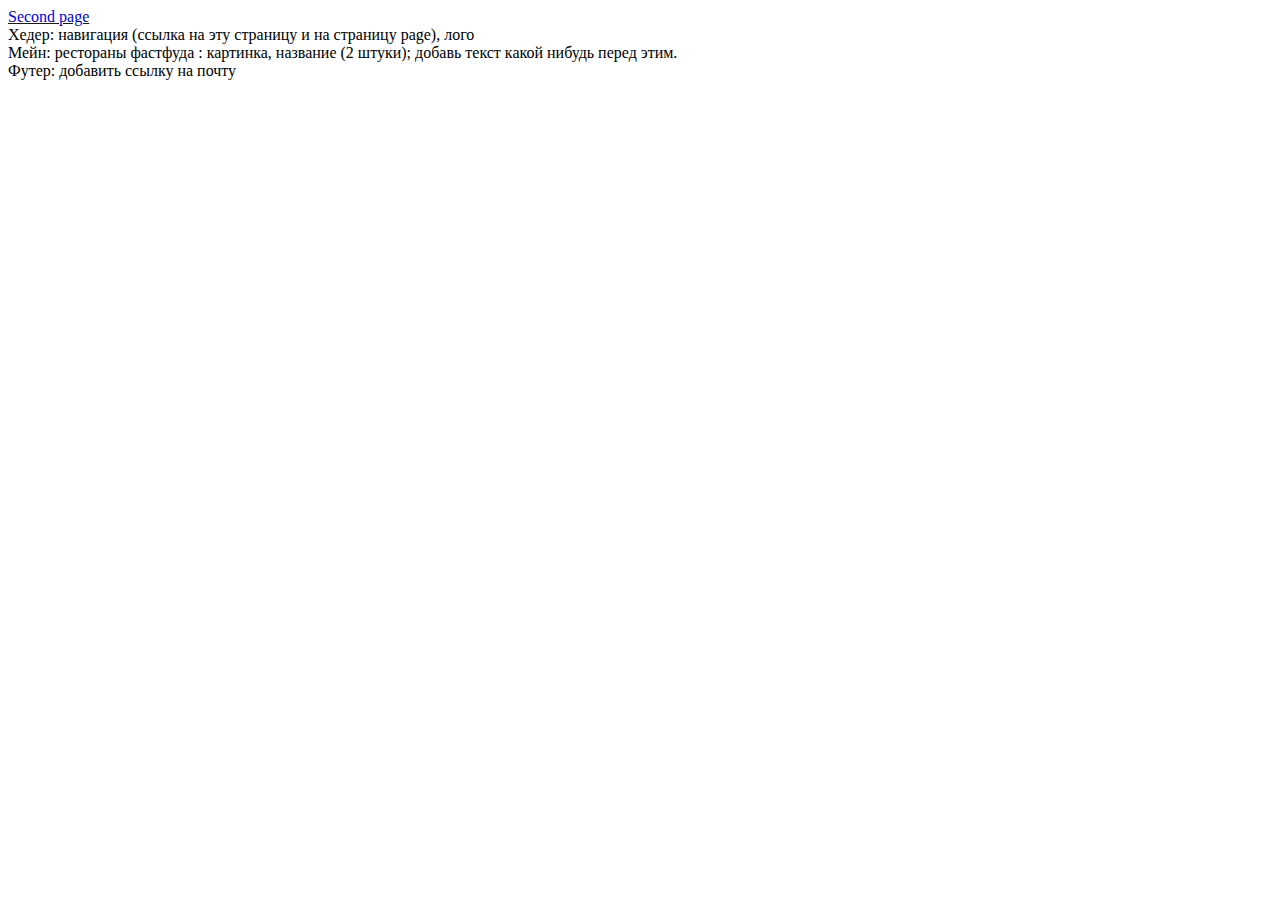
<file: main.html>
<!DOCTYPE html>
<html lang="en">

<head>
    <meta charset="UTF-8">
    <meta http-equiv="X-UA-Compatible" content="IE=edge">
    <meta name="viewport" content="width=device-width, initial-scale=1.0">
    <title>Ресторан Терка</title>
</head>

<body>
    <a href="./page.html">Second page</a>
    <div>Хедер: навигация (ссылка на эту страницу и на страницу page), лого</div>
    <div>Мейн: рестораны фастфуда : картинка, название (2 штуки); добавь текст какой нибудь перед этим.</div>
    <div>Футер: добавить ссылку на почту</div>
</body>

</html>
</file>
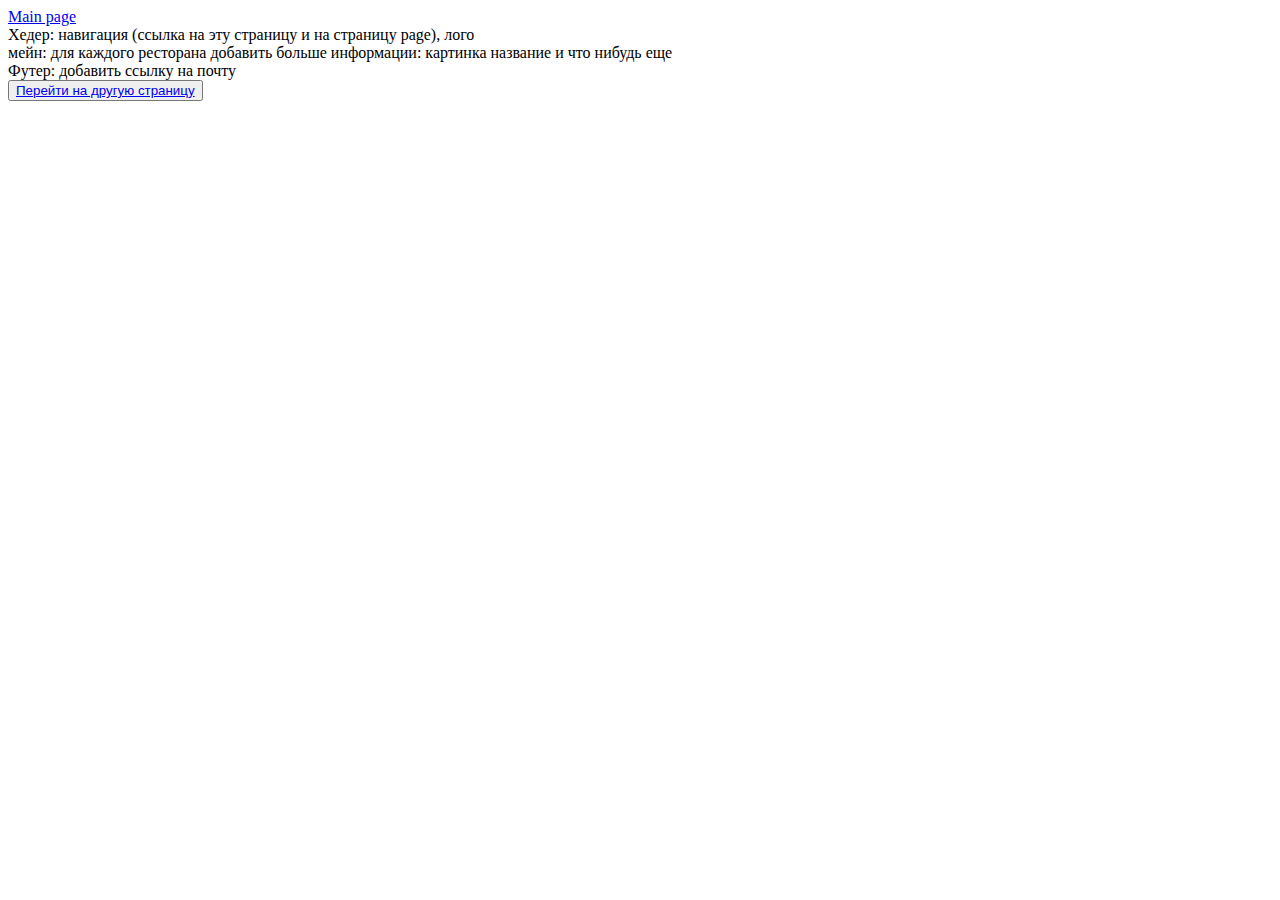
<file: page.html>
<!DOCTYPE html>
<html lang="en">

<head>
    <meta charset="UTF-8">
    <meta http-equiv="X-UA-Compatible" content="IE=edge">
    <meta name="viewport" content="width=device-width, initial-scale=1.0">
    <title>Ресторан Терка</title>
</head>

<body>
    <a href="./main.html">Main page</a>
    <div>Хедер: навигация (ссылка на эту страницу и на страницу page), лого</div>
    <div>мейн: для каждого ресторана добавить больше информации: картинка название и что нибудь еще</div>
    <div>Футер: добавить ссылку на почту</div>

    <button><a href="./main.html">Перейти на другую страницу</a></button>
</body>

</html>
</file>
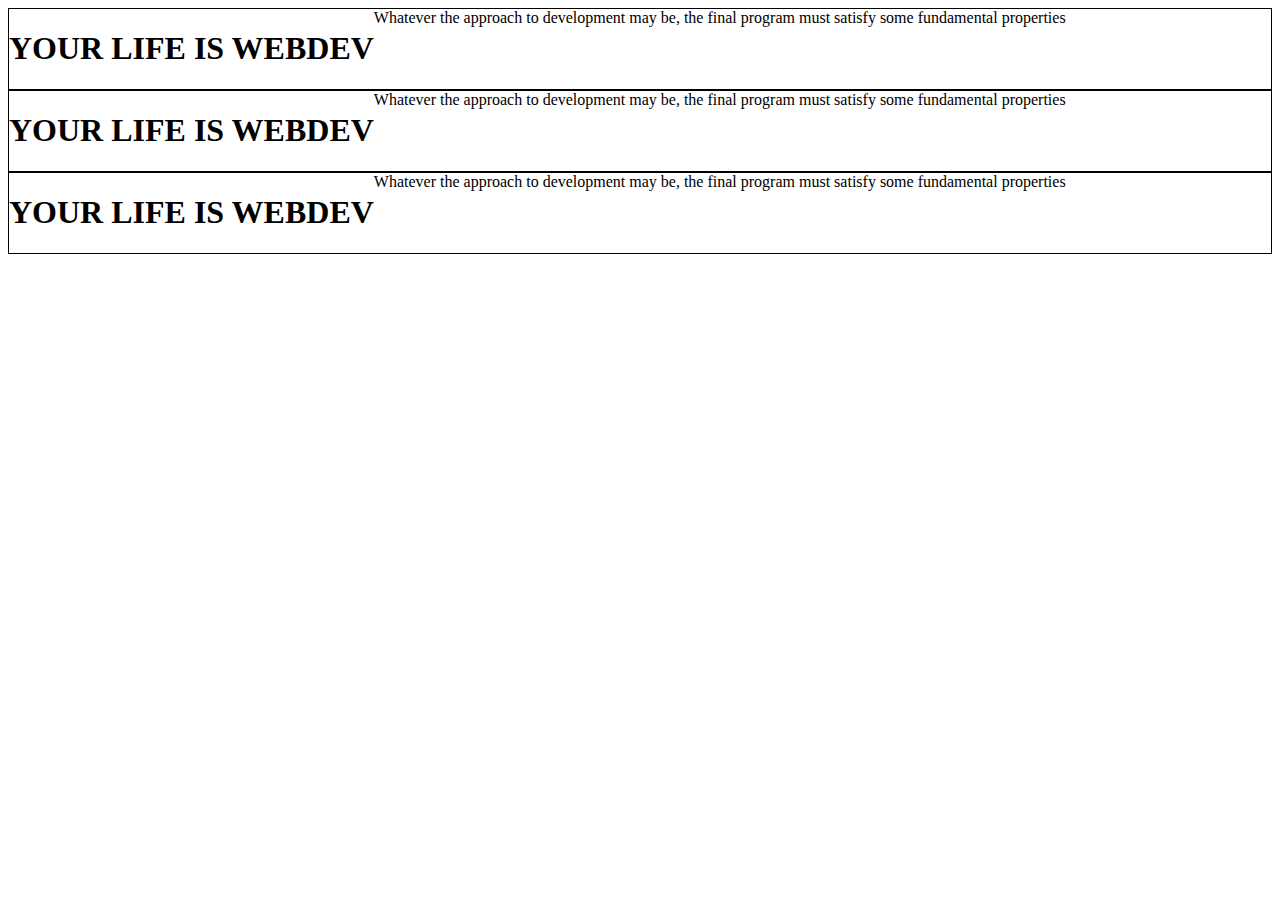
<file: style.html>
<!DOCTYPE html>
<html lang="en">

<head>
    <meta charset="UTF-8">
    <meta http-equiv="X-UA-Compatible" content="IE=edge">
    <meta name="viewport" content="width=device-width, initial-scale=1.0">
    <link rel="stylesheet" href="style.css">
    <title>Test Style</title>
</head>

<body>
    <div class="first_page">
        <h1 class="first_page__title">YOUR LIFE IS WEBDEV</h1>
        <div class="first_page__subtitle">Whatever the approach to development may be, the final program must satisfy some fundamental properties</div>
    </div>

    <div class="first_page">
        <h1 class="first_page__title">YOUR LIFE IS WEBDEV</h1>
        <div class="first_page__subtitle">Whatever the approach to development may be, the final program must satisfy some fundamental properties</div>
    </div>

    <div class="first_page">
        <h1 class="first_page__title">YOUR LIFE IS WEBDEV</h1>
        <div class="first_page__subtitle">Whatever the approach to development may be, the final program must satisfy some fundamental properties</div>
    </div>


</body>

</html>
</file>
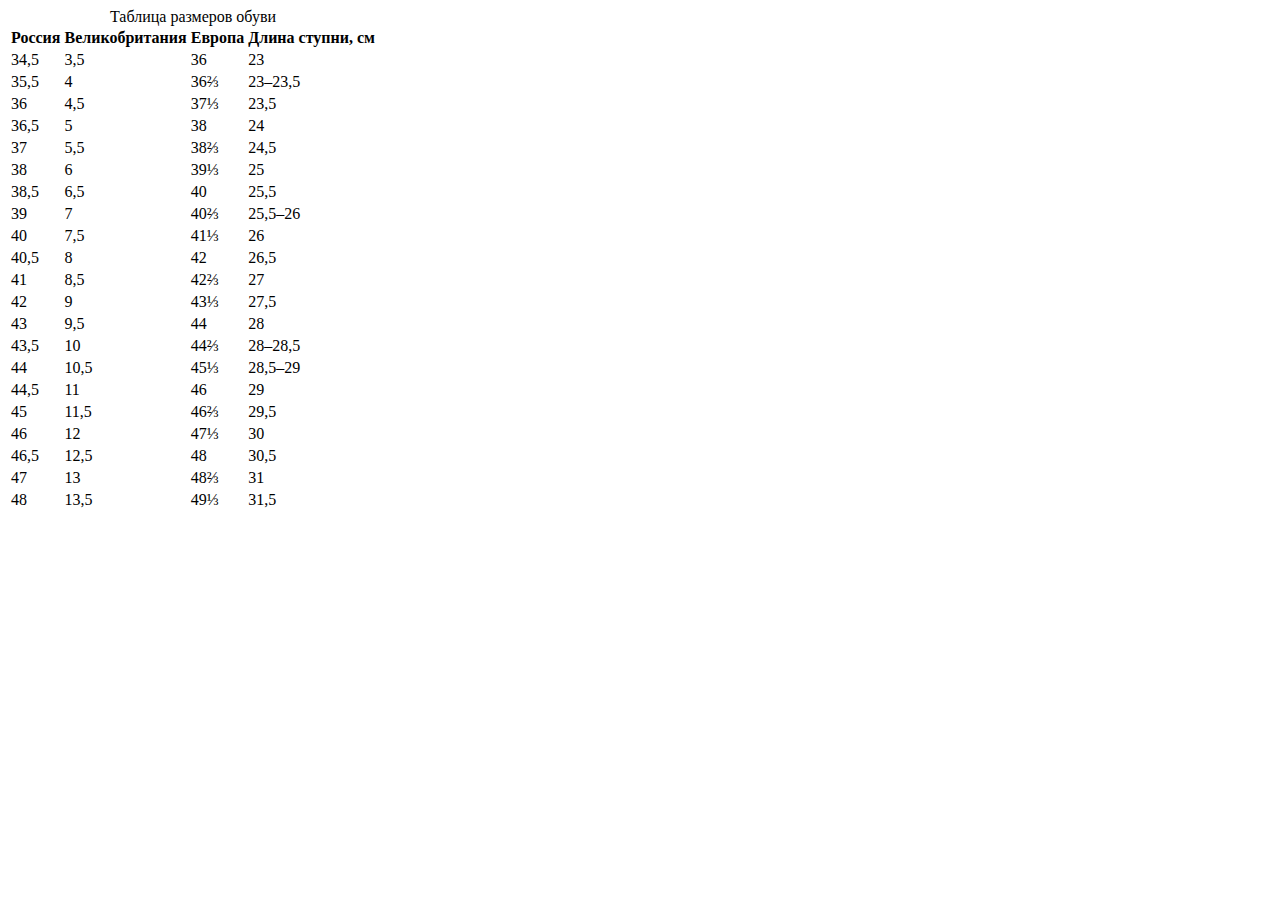
<file: table.html>
<!DOCTYPE html>
<html lang="en">

<head>
    <meta charset="UTF-8">
    <meta http-equiv="X-UA-Compatible" content="IE=edge">
    <meta name="viewport" content="width=device-width, initial-scale=1.0">
    <link rel="stylesheet" href="style.css">
    <title>Document</title>

</head>

<body>
    <table style="color: black;" class="table_one style_dop" id="table_id">
        <caption>Таблица размеров обуви</caption>
        <thead class="red_headline">
            <tr>
                <th>Россия</th>
                <th>Великобритания</th>
                <th>Европа</th>
                <th>Длина ступни, см</th>
            </tr>
        </thead>
        <tbody>
            <tr>
                <td>34,5</td>
                <td>3,5</td>
                <td>36</td>
                <td>23</td>
            </tr>
            <tr>
                <td>35,5</td>
                <td>4</td>
                <td>36⅔</td>
                <td>23–23,5</td>
            </tr>
            <tr>
                <td>36</td>
                <td>4,5</td>
                <td>37⅓</td>
                <td>23,5</td>
            </tr>
            <tr>
                <td>36,5</td>
                <td>5</td>
                <td>38</td>
                <td>24</td>
            </tr>
            <tr>
                <td>37</td>
                <td>5,5</td>
                <td>38⅔</td>
                <td>24,5</td>
            </tr>
            <tr>
                <td>38</td>
                <td>6</td>
                <td>39⅓</td>
                <td>25</td>
            </tr>
            <tr>
                <td>38,5</td>
                <td>6,5</td>
                <td>40</td>
                <td>25,5</td>
            </tr>
            <tr>
                <td>39</td>
                <td>7</td>
                <td>40⅔</td>
                <td>25,5–26</td>
            </tr>
            <tr>
                <td>40</td>
                <td>7,5</td>
                <td>41⅓</td>
                <td>26</td>
            </tr>
            <tr>
                <td>40,5</td>
                <td>8</td>
                <td>42</td>
                <td>26,5</td>
            </tr>
            <tr>
                <td>41</td>
                <td>8,5</td>
                <td>42⅔</td>
                <td>27</td>
            </tr>
            <tr>
                <td>42</td>
                <td>9</td>
                <td>43⅓</td>
                <td>27,5</td>
            </tr>
            <tr>
                <td>43</td>
                <td>9,5</td>
                <td>44</td>
                <td>28</td>
            </tr>
            <tr>
                <td>43,5</td>
                <td>10</td>
                <td>44⅔</td>
                <td>28–28,5</td>
            </tr>
            <tr>
                <td>44</td>
                <td>10,5</td>
                <td>45⅓</td>
                <td>28,5–29</td>
            </tr>
            <tr>
                <td>44,5</td>
                <td>11</td>
                <td>46</td>
                <td>29</td>
            </tr>
            <tr>
                <td>45</td>
                <td>11,5</td>
                <td>46⅔</td>
                <td>29,5</td>
            </tr>
            <tr>
                <td>46</td>
                <td>12</td>
                <td>47⅓</td>
                <td>30</td>
            </tr>
            <tr>
                <td>46,5</td>
                <td>12,5</td>
                <td>48</td>
                <td>30,5</td>
            </tr>
            <tr>
                <td>47</td>
                <td>13</td>
                <td>48⅔</td>
                <td>31</td>
            </tr>
            <tr>
                <td>48</td>
                <td>13,5</td>
                <td>49⅓</td>
                <td>31,5</td>
            </tr>
        </tbody>

    </table>
    <table class="table_one style_dop"></table>
</body>

</html>
</file>
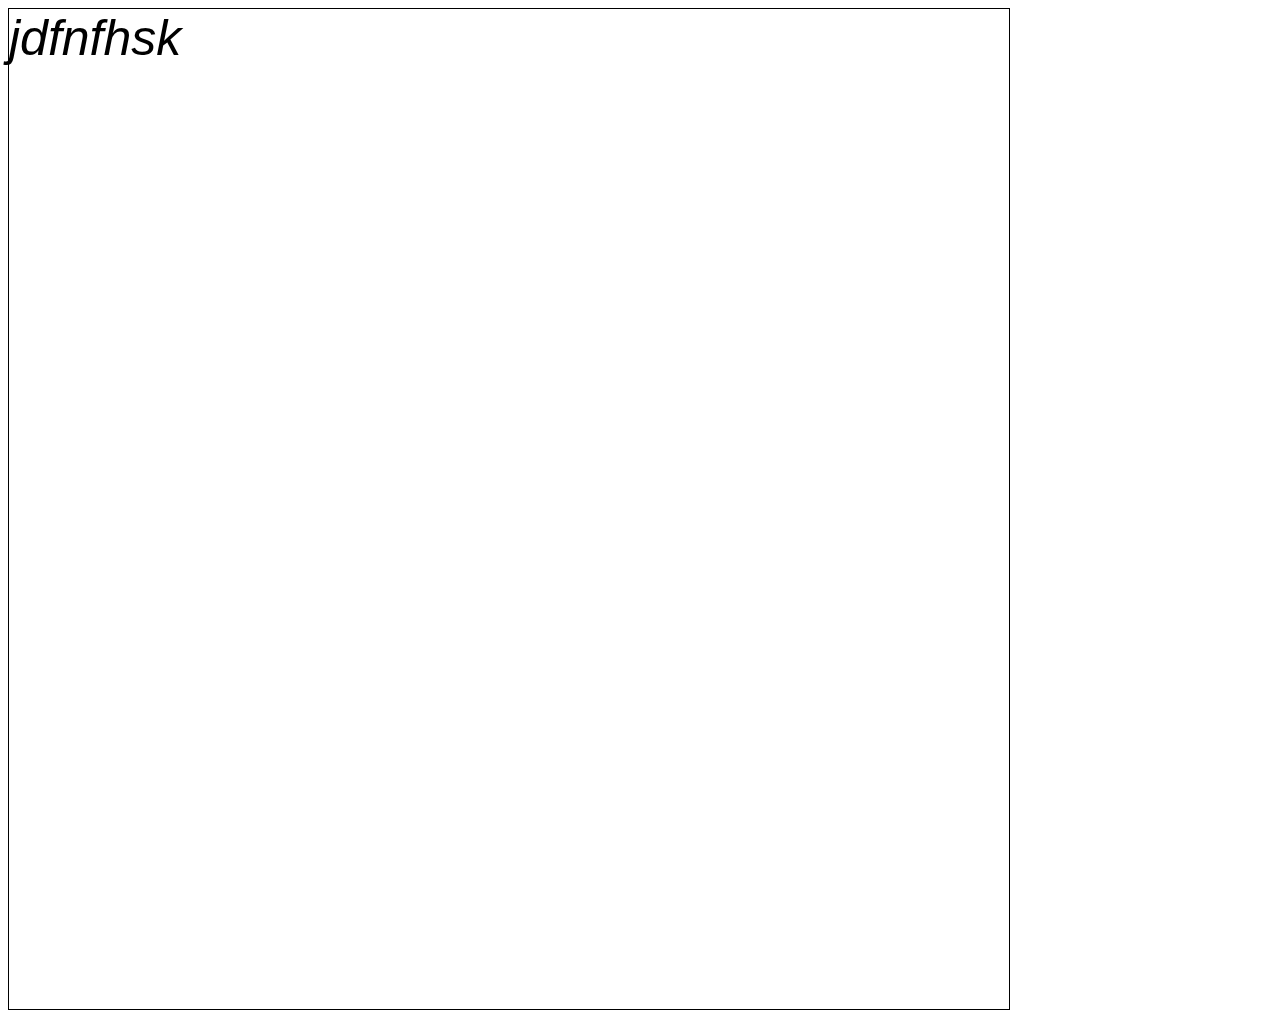
<file: css style/css_less.html>
<!DOCTYPE html>
<html lang="en">

<head>
    <meta charset="UTF-8">
    <meta http-equiv="X-UA-Compatible" content="IE=edge">
    <meta name="viewport" content="width=device-width, initial-scale=1.0">
    <link rel="stylesheet" href="../css style/style.css">
    <title>Css Lessons</title>
</head>

<body>
    <div class="container">
        jdfnfhsk
    </div>
    <!-- <div class="container"></div>
    <div class="container"></div>
    <div class="container"></div>
    <div class="container"></div> -->
</body>

</html>
</file>
<file: style.css>
.first_page {
    display: flex;
    border: 1px solid black;
}
</file>
<file: css style/style.css>
@import url('https://fonts.googleapis.com/css?family=Montserrat&display=swap');
* {
    /* обнулящие стили */
    /* margin: 0 auto; */
}

@font-face {
    font-family: "Roboto";
    src: url('./fonts/Roboto-Regular.ttf');
}

@font-face {
    font-family: "Roboto Light";
    src: url('./fonts/Roboto-Light.ttf');
}

@font-face {
    font-family: "Roboto-li";
    font-weight: 300;
    font-style: italic;
    src: url('./fonts/Roboto-LightItalic.ttf');
}

body {
    font-size: 90px;
}

.container {
    height: 1000px;
    width: 1000px;
    border: 1px solid black;
    /* фоновый цвет/изображение */
    background-color: rgba(255, 0, 0, 0.192);
    /* background-image: url('../images/maxresdefault.jpg');
    background-repeat: no-repeat;
    background-position: center; */
    background: url('../images/maxresdefault.jpg') no-repeat center;
    background: none;
    /* цвет шрифта */
    color: rgb(0, 0, 0);
    /* размер шрифта */
    /* font-size: 12.5em; */
    font-size: 50px;
    /* толщина шрифта */
    font-weight: normal;
    /* inherit наследует стиль родителя */
    font-style: inherit;
    font-family: 'Segoe UI', Tahoma, Geneva, Verdana, sans-serif;
    font-weight: 200;
    font-style: italic;
}
</file>
